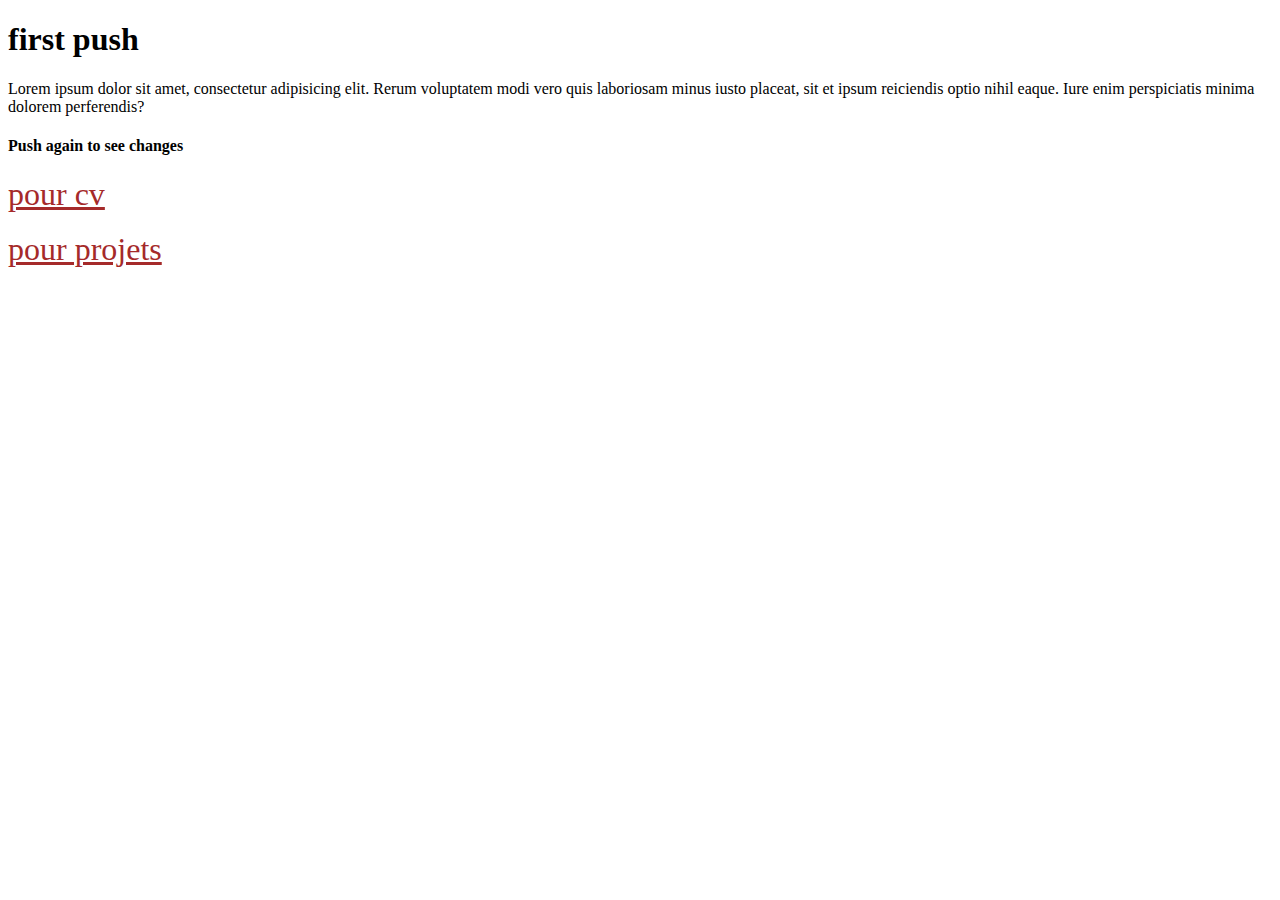
<file: index.html>
<!DOCTYPE html>
<html lang="en">
<head>
    <meta charset="UTF-8">
    <meta http-equiv="X-UA-Compatible" content="IE=edge">
    <meta name="viewport" content="width=device-width, initial-scale=1.0">
    <link rel="stylesheet" href="style.css">
    <title>test</title>
</head>
<body>
    <h1>first push </h1>
    <p>Lorem ipsum dolor sit amet, consectetur adipisicing elit. Rerum voluptatem modi vero quis laboriosam minus iusto placeat, sit et ipsum reiciendis optio nihil eaque. Iure enim perspiciatis minima dolorem perferendis?</p>
    <h4>Push again to see changes</h4> 
    <a href="cv.html"> pour cv</a><br><br>
    <a href="projets.html"> pour projets</a><br><br>
    
</body>
</html>
</file>
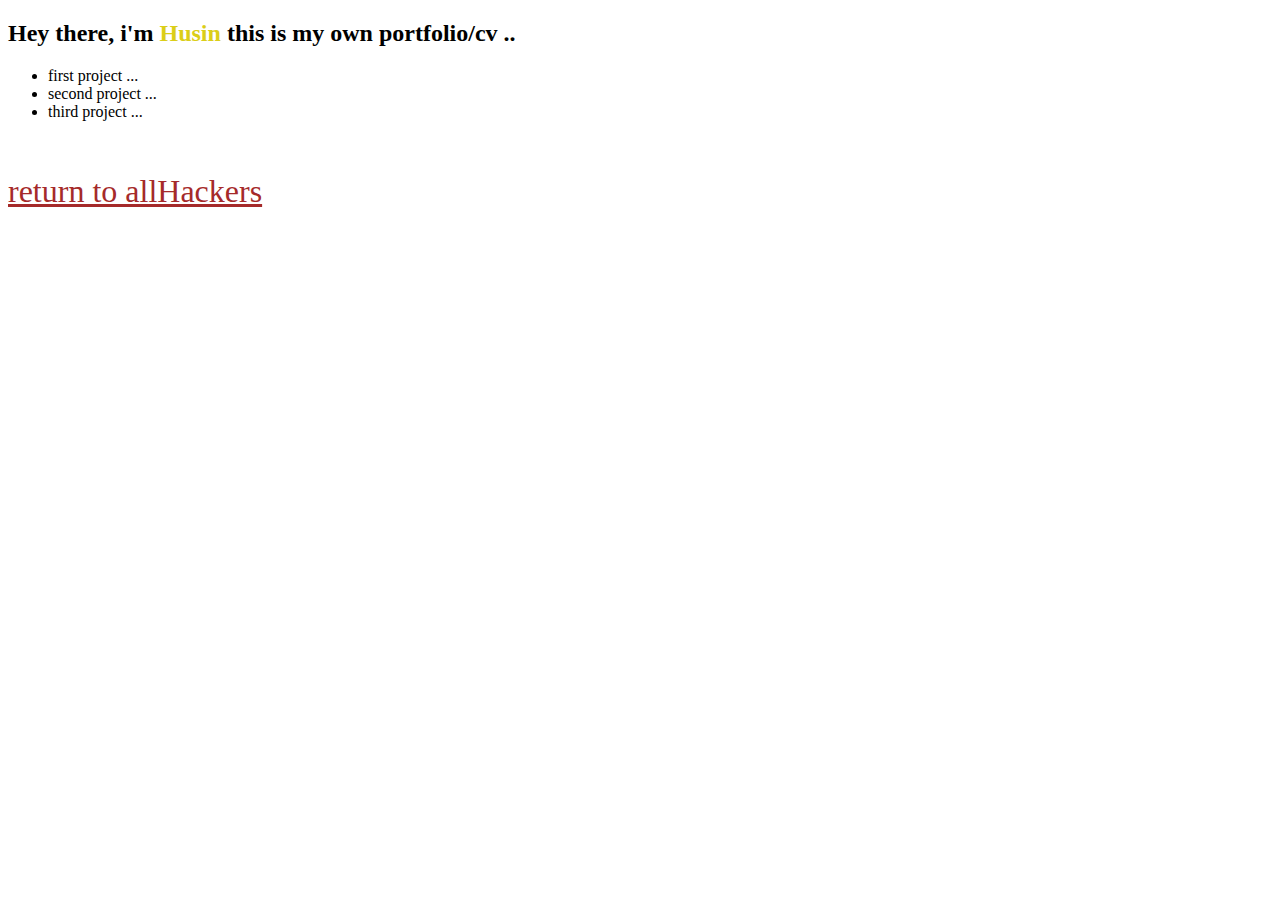
<file: AllHackers/husin.html>
<!DOCTYPE html>
<html lang="en">
<head>
    <meta charset="UTF-8">
    <meta http-equiv="X-UA-Compatible" content="IE=edge">
    <meta name="viewport" content="width=device-width, initial-scale=1.0">
    <link href="https://cdn.jsdelivr.net/npm/bootstrap@5.0.2/dist/css/bootstrap.min.css" rel="stylesheet" integrity="sha384-EVSTQN3/azprG1Anm3QDgpJLIm9Nao0Yz1ztcQTwFspd3yD65VohhpuuCOmLASjC" crossorigin="anonymous">
    <link rel="stylesheet" href="style.css">
    <title>Husin</title>
</head>
<body>
    <div class="container mt-4  w-50">
        <h2 class="text-center mb-6"> Hey there, i'm <span class="name"> Husin </span>this is my own portfolio/cv ..</h2>
        <ul class="mt-6">
            <li>first project ...</li>
            <li>second project ...</li>
            <li>third project ...</li>
        </ul>
        <br><br>
        <a href="../index.html"> return to allHackers </a>
    </div>
</body>
</html>
</file>
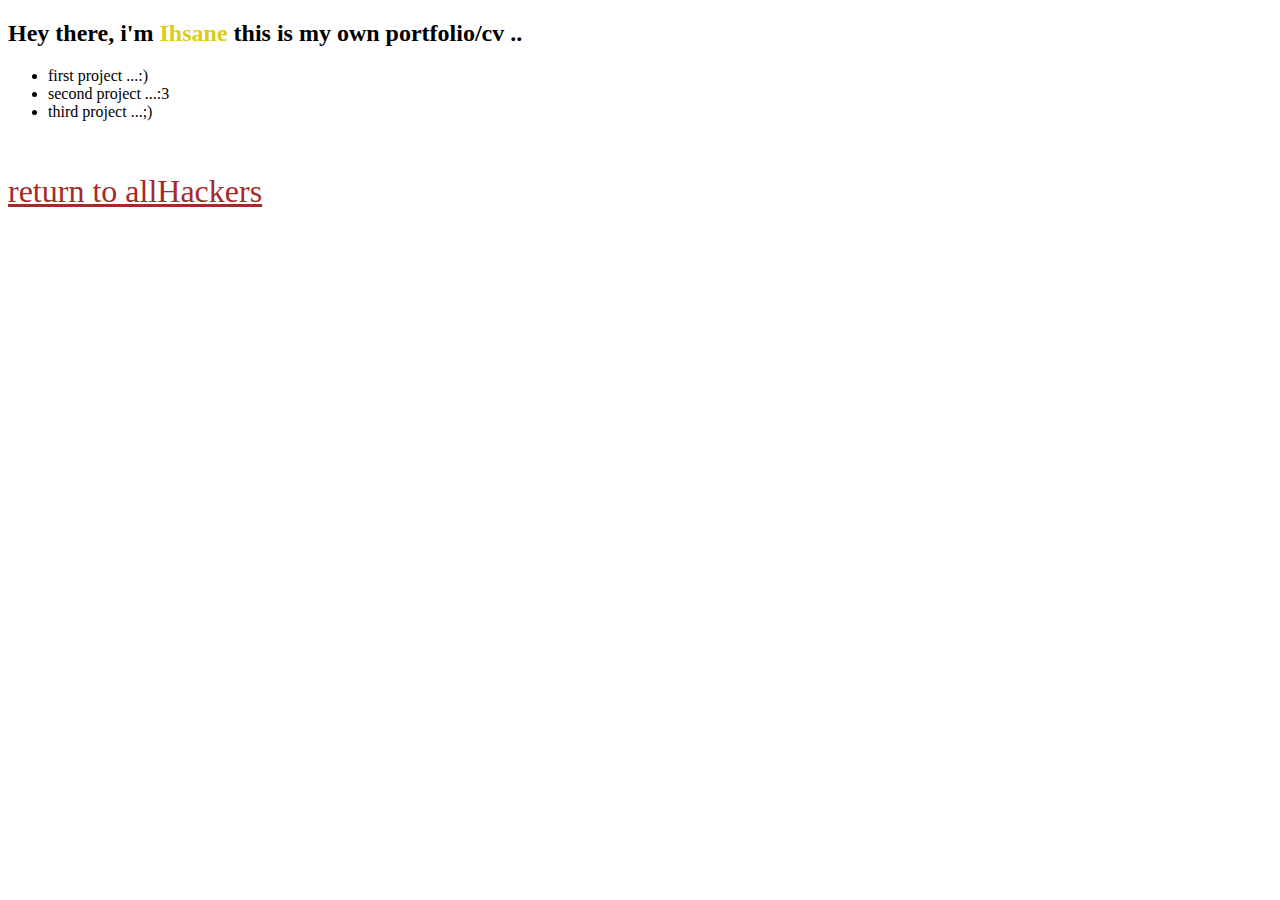
<file: AllHackers/ihsane.html>
<!DOCTYPE html>
<html lang="en">
<head>
    <meta charset="UTF-8">
    <meta http-equiv="X-UA-Compatible" content="IE=edge">
    <meta name="viewport" content="width=device-width, initial-scale=1.0">
    <link href="https://cdn.jsdelivr.net/npm/bootstrap@5.0.2/dist/css/bootstrap.min.css" rel="stylesheet" integrity="sha384-EVSTQN3/azprG1Anm3QDgpJLIm9Nao0Yz1ztcQTwFspd3yD65VohhpuuCOmLASjC" crossorigin="anonymous">
    <link rel="stylesheet" href="style.css">
    <title>Ihsane</title>
</head>
<body>
    <div class="container mt-4  w-50">
        <h2 class="text-center mb-6"> Hey there, i'm <span class="name"> Ihsane </span>this is my own portfolio/cv ..</h2>
        <ul class="mt-6">
            <li>first project ...:)</li>
            <li>second project ...:3</li>
            <li>third project ...;)</li>
        </ul>
        <br><br>
        <a href="../index.html"> return to allHackers </a>
    </div>
</body>
</html>
</file>
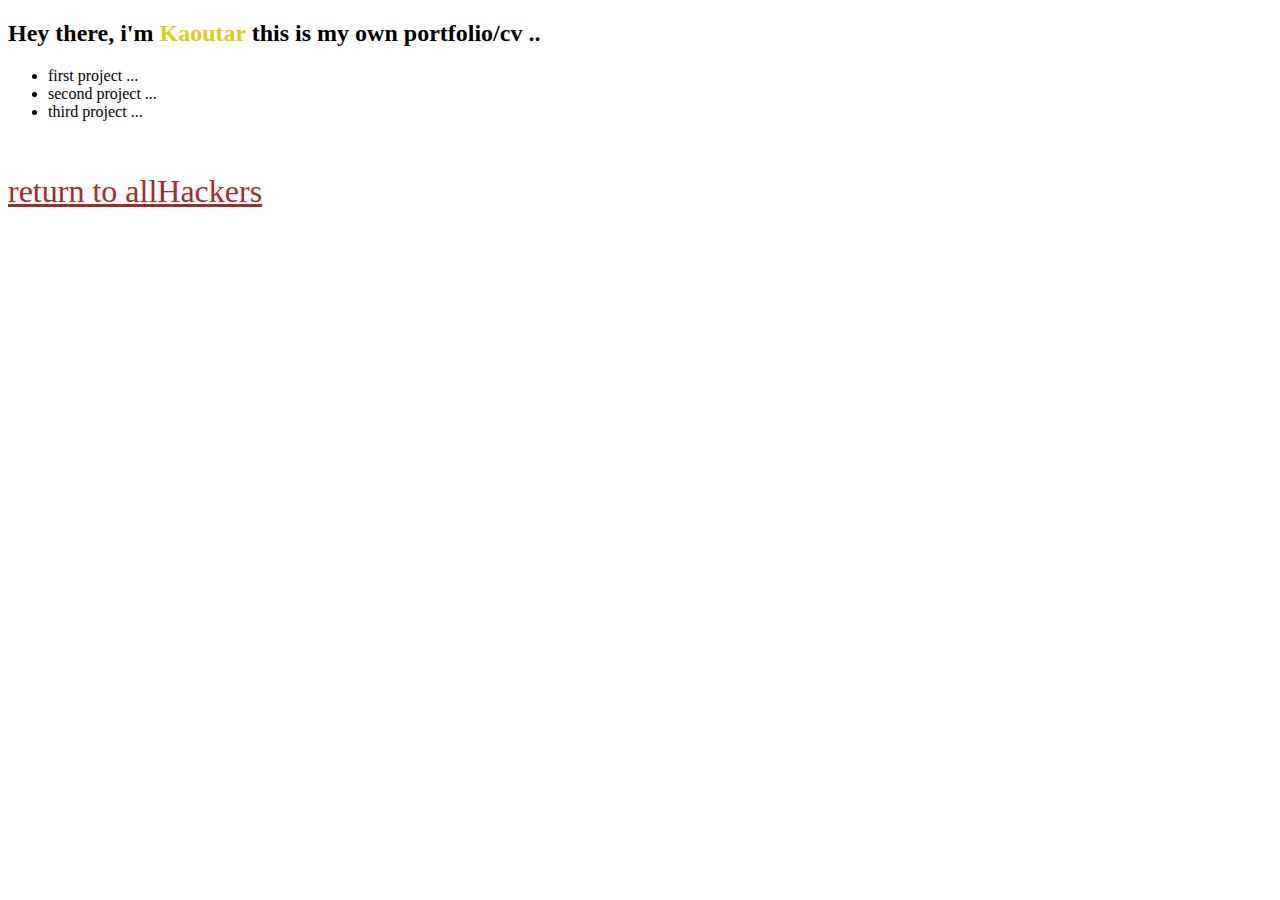
<file: AllHackers/kaoutar.html>
<!DOCTYPE html>
<html lang="en">
<head>
    <meta charset="UTF-8">
    <meta http-equiv="X-UA-Compatible" content="IE=edge">
    <meta name="viewport" content="width=device-width, initial-scale=1.0">
    <link href="https://cdn.jsdelivr.net/npm/bootstrap@5.0.2/dist/css/bootstrap.min.css" rel="stylesheet" integrity="sha384-EVSTQN3/azprG1Anm3QDgpJLIm9Nao0Yz1ztcQTwFspd3yD65VohhpuuCOmLASjC" crossorigin="anonymous">
    <link rel="stylesheet" href="style.css">
    <title>Kaoutar</title>
</head>
<body>
    <div class="container mt-4  w-50">
        <h2 class="text-center mb-6"> Hey there, i'm <span class="name"> Kaoutar </span>this is my own portfolio/cv ..</h2>
        <ul class="mt-6">
            <li>first project ...</li>
            <li>second project ...</li>
            <li>third project ...</li>
        </ul>
        <br><br>
        <a href="../index.html"> return to allHackers </a>
    </div>
</body>
</html>
</file>
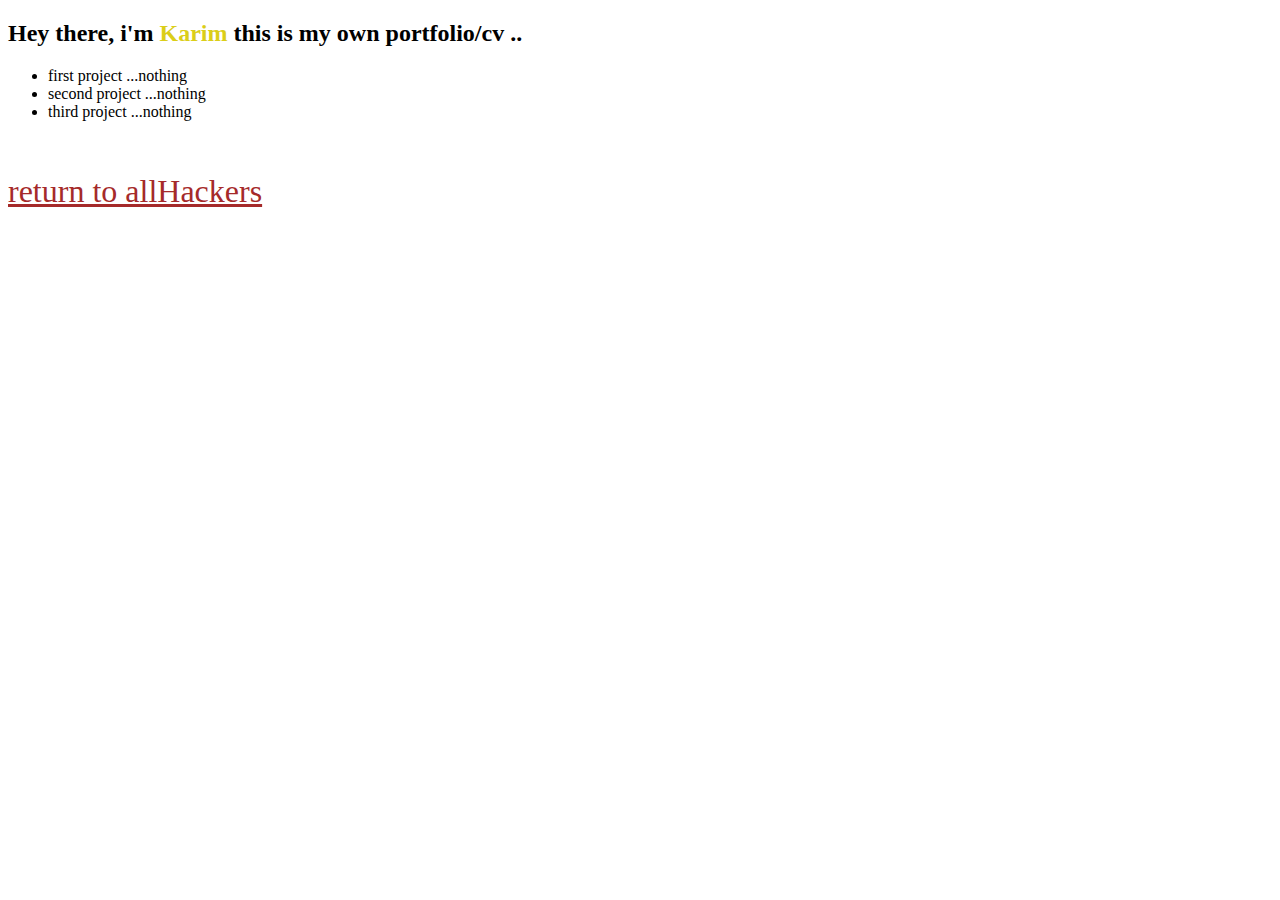
<file: AllHackers/karim.html>
<!DOCTYPE html>
<html lang="en">
<head>
    <meta charset="UTF-8">
    <meta http-equiv="X-UA-Compatible" content="IE=edge">
    <meta name="viewport" content="width=device-width, initial-scale=1.0">
    <link href="https://cdn.jsdelivr.net/npm/bootstrap@5.0.2/dist/css/bootstrap.min.css" rel="stylesheet" integrity="sha384-EVSTQN3/azprG1Anm3QDgpJLIm9Nao0Yz1ztcQTwFspd3yD65VohhpuuCOmLASjC" crossorigin="anonymous">
    <link rel="stylesheet" href="style.css">
    <title>Karim</title>
</head>
<body>
    <div class="container mt-4  w-50">
        <h2 class="text-center mb-6"> Hey there, i'm <span class="name"> Karim </span>this is my own portfolio/cv ..</h2>
        <ul class="mt-6">
            <li>first project ...nothing</li>
            <li>second project ...nothing</li>
            <li>third project ...nothing</li>
        </ul>
        <br><br>
        <a href="../index.html"> return to allHackers </a>
    </div>
</body>
</html>
</file>
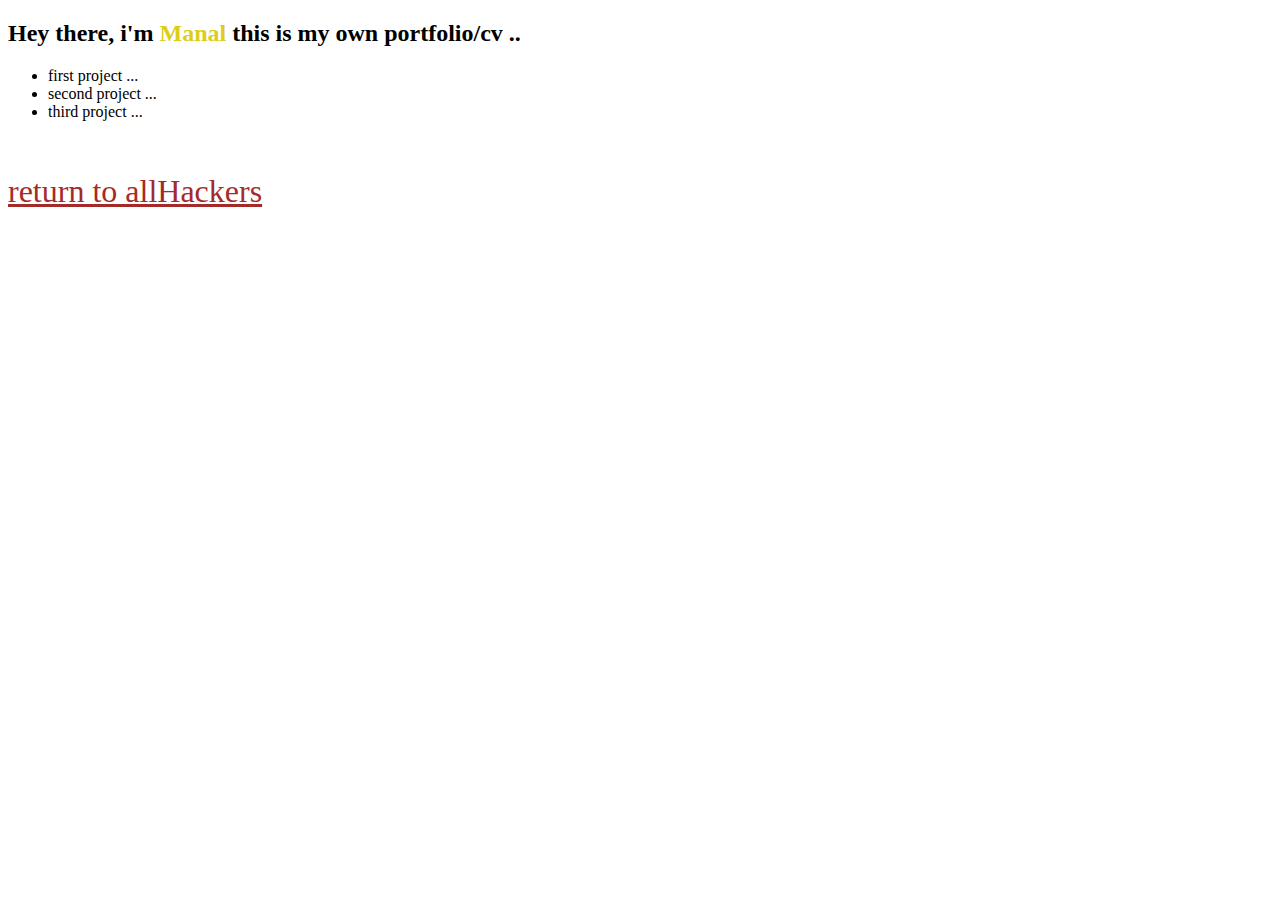
<file: AllHackers/manal.html>
<!DOCTYPE html>
<html lang="en">
<head>
    <meta charset="UTF-8">
    <meta http-equiv="X-UA-Compatible" content="IE=edge">
    <meta name="viewport" content="width=device-width, initial-scale=1.0">
    <link href="https://cdn.jsdelivr.net/npm/bootstrap@5.0.2/dist/css/bootstrap.min.css" rel="stylesheet" integrity="sha384-EVSTQN3/azprG1Anm3QDgpJLIm9Nao0Yz1ztcQTwFspd3yD65VohhpuuCOmLASjC" crossorigin="anonymous">
    <link rel="stylesheet" href="style.css">
    <title>Manal</title>
</head>
<body>
    <div class="container mt-4  w-50">
        <h2 class="text-center mb-6"> Hey there, i'm <span class="name"> Manal </span>this is my own portfolio/cv ..</h2>
        <ul class="mt-6">
            <li>first project ...</li>
            <li>second project ...</li>
            <li>third project ...</li>
        </ul>
        <br><br>
        <a href="../index.html"> return to allHackers </a>
    </div>
</body>
</html>
</file>
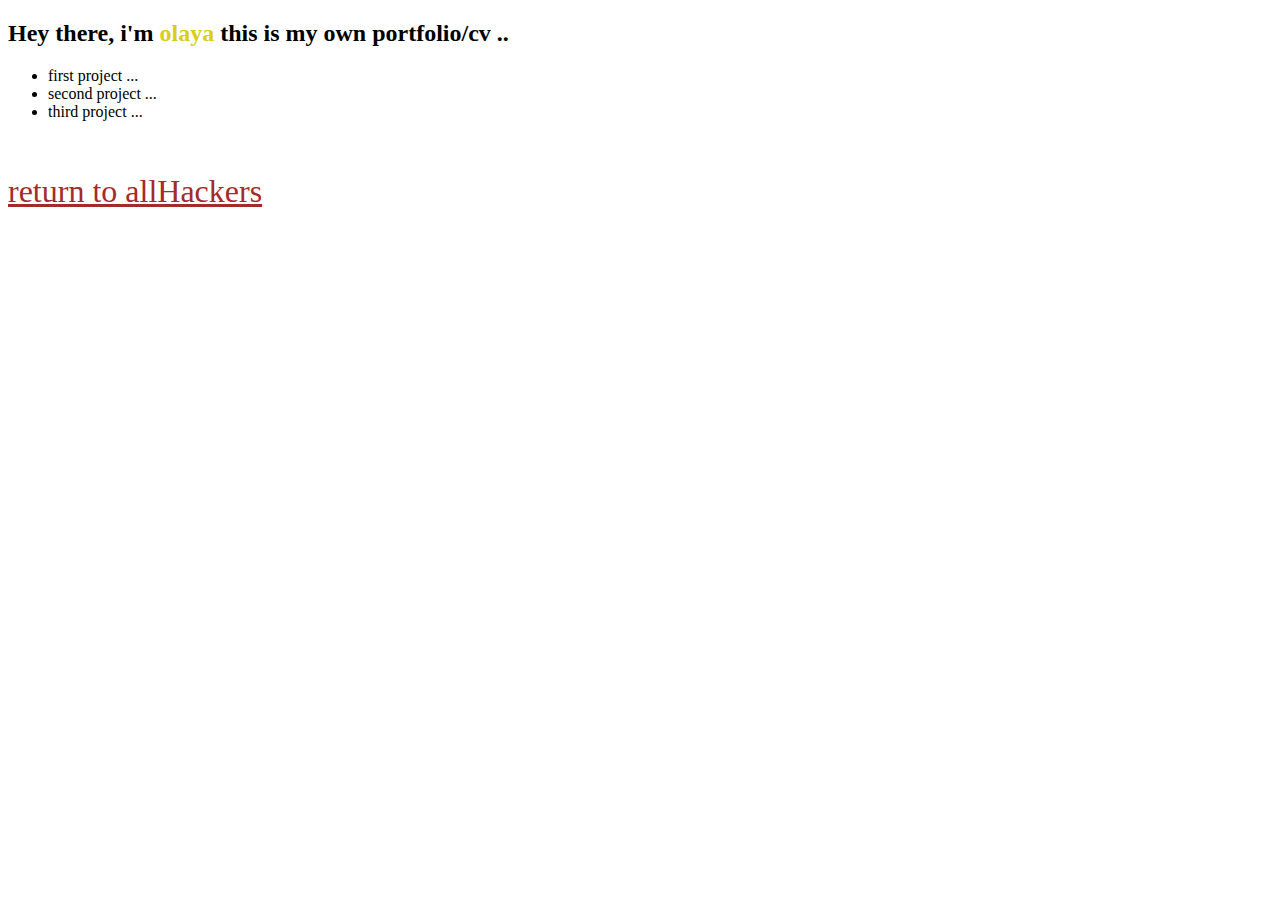
<file: AllHackers/mourad.html>
<!DOCTYPE html>
<html lang="en">
<head>
    <meta charset="UTF-8">
    <meta http-equiv="X-UA-Compatible" content="IE=edge">
    <meta name="viewport" content="width=device-width, initial-scale=1.0">
    <link href="https://cdn.jsdelivr.net/npm/bootstrap@5.0.2/dist/css/bootstrap.min.css" rel="stylesheet" integrity="sha384-EVSTQN3/azprG1Anm3QDgpJLIm9Nao0Yz1ztcQTwFspd3yD65VohhpuuCOmLASjC" crossorigin="anonymous">
    <link rel="stylesheet" href="style.css">
    <title>olaya</title>
</head>
<body>
    <div class="container mt-4  w-50">
        <h2 class="text-center mb-6"> Hey there, i'm <span class="name"> olaya </span>this is my own portfolio/cv ..</h2>
        <ul class="mt-6">
            <li>first project ...</li>
            <li>second project ...</li>
            <li>third project ...</li>
        </ul>
        <br><br>
        <a href="../index.html"> return to allHackers </a>
    </div>
</body>
</html>
</file>
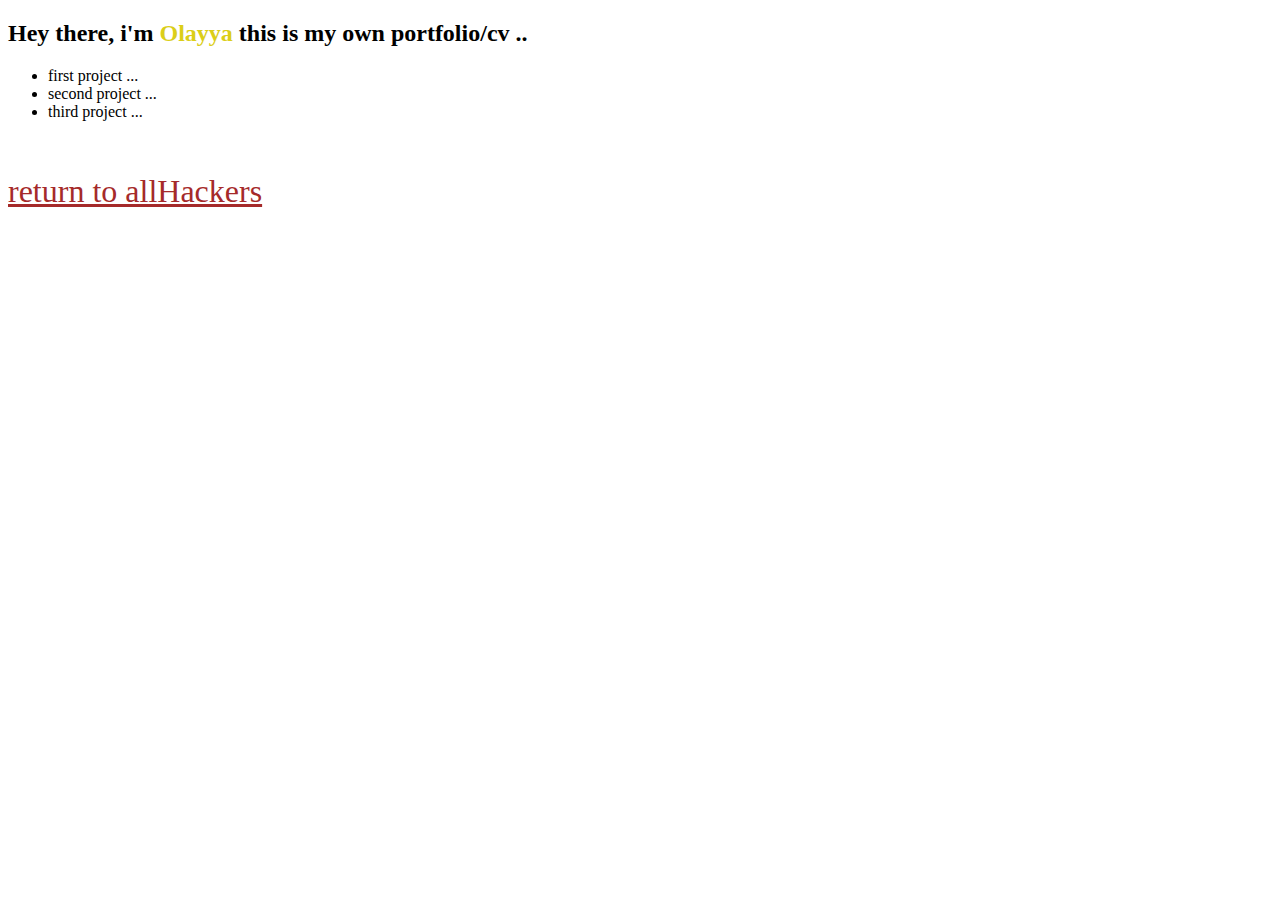
<file: AllHackers/olaya.html>
<!DOCTYPE html>
<html lang="en">
<head>
    <meta charset="UTF-8">
    <meta http-equiv="X-UA-Compatible" content="IE=edge">
    <meta name="viewport" content="width=device-width, initial-scale=1.0">
    <link href="https://cdn.jsdelivr.net/npm/bootstrap@5.0.2/dist/css/bootstrap.min.css" rel="stylesheet" integrity="sha384-EVSTQN3/azprG1Anm3QDgpJLIm9Nao0Yz1ztcQTwFspd3yD65VohhpuuCOmLASjC" crossorigin="anonymous">
    <link rel="stylesheet" href="style.css">
    <title>Olayya</title>
</head>
<body>
    <div class="container mt-4  w-50">
        <h2 class="text-center mb-6"> Hey there, i'm <span class="name"> Olayya </span>this is my own portfolio/cv ..</h2>
        <ul class="mt-6">
            <li>first project ...</li>
            <li>second project ...</li>
            <li>third project ...</li>
        </ul>
        <br><br>
        <a href="../index.html"> return to allHackers </a>
    </div>
</body>
</html>
</file>
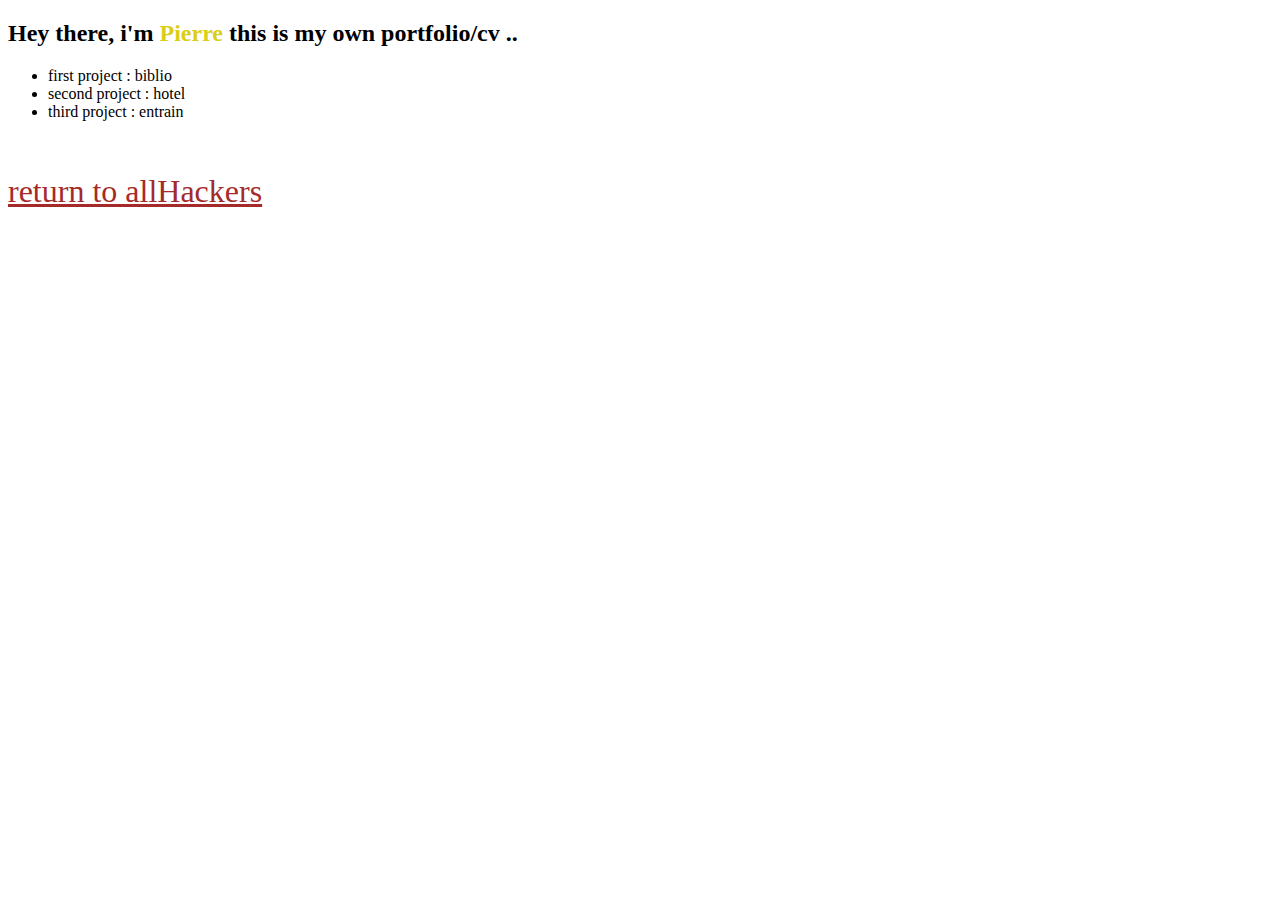
<file: AllHackers/pierre.html>
<!DOCTYPE html>
<html lang="en">
<head>
    <meta charset="UTF-8">
    <meta http-equiv="X-UA-Compatible" content="IE=edge">
    <meta name="viewport" content="width=device-width, initial-scale=1.0">
    <link href="https://cdn.jsdelivr.net/npm/bootstrap@5.0.2/dist/css/bootstrap.min.css" rel="stylesheet" integrity="sha384-EVSTQN3/azprG1Anm3QDgpJLIm9Nao0Yz1ztcQTwFspd3yD65VohhpuuCOmLASjC" crossorigin="anonymous">
    <link rel="stylesheet" href="style.css">
    <title>Pierre</title>
</head>
<body>
    <div class="container mt-4  w-50">
        <h2 class="text-center mb-6"> Hey there, i'm <span class="name"> Pierre </span>this is my own portfolio/cv ..</h2>
        <ul class="mt-6">
            <li>first project : biblio</li>
            <li>second project : hotel</li>
            <li>third project : entrain</li>
        </ul>
        <br><br>
        <a href="../index.html"> return to allHackers </a>
    </div>
</body>
</html>
</file>
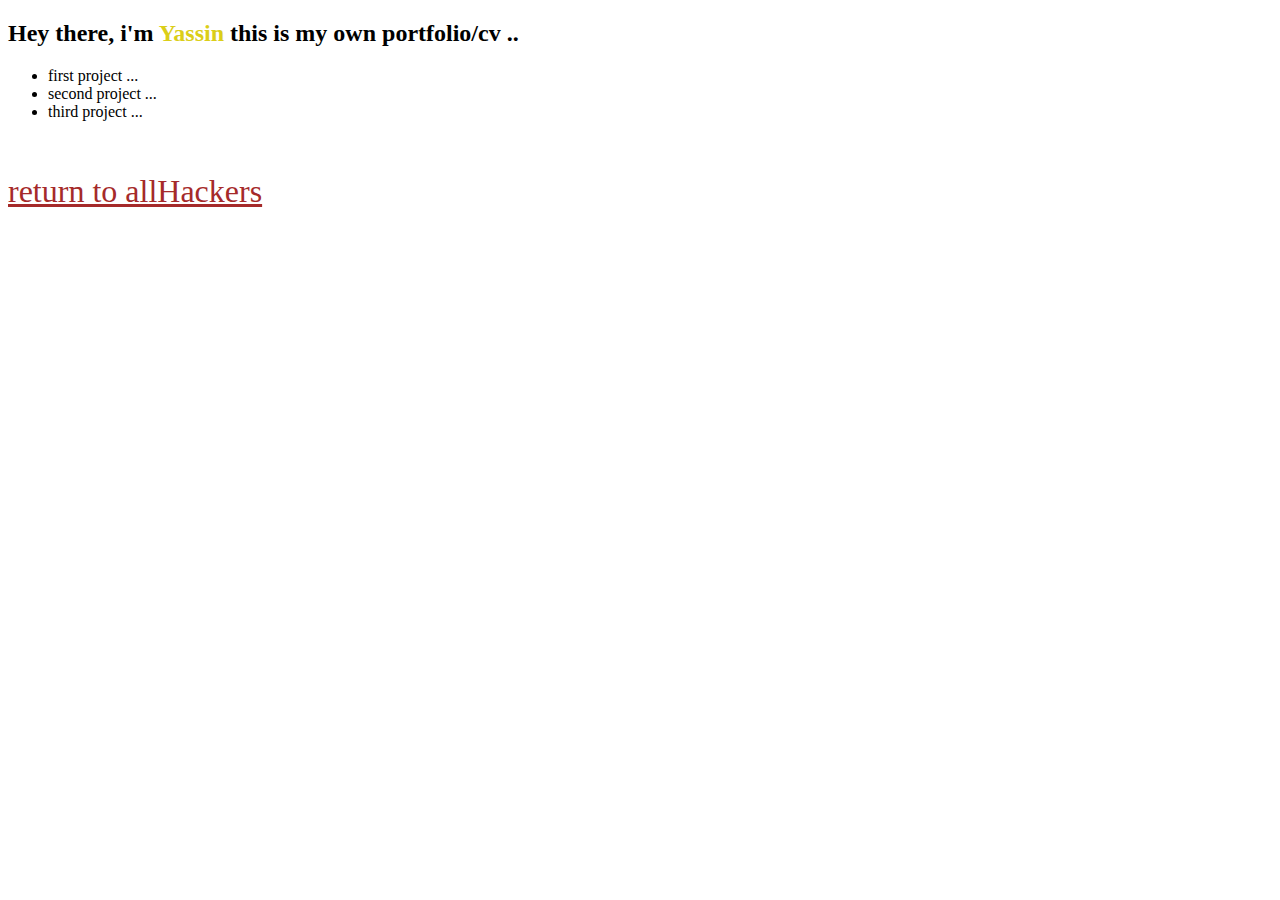
<file: AllHackers/yassin.html>
<!DOCTYPE html>
<html lang="en">
<head>
    <meta charset="UTF-8">
    <meta http-equiv="X-UA-Compatible" content="IE=edge">
    <meta name="viewport" content="width=device-width, initial-scale=1.0">
    <link href="https://cdn.jsdelivr.net/npm/bootstrap@5.0.2/dist/css/bootstrap.min.css" rel="stylesheet" integrity="sha384-EVSTQN3/azprG1Anm3QDgpJLIm9Nao0Yz1ztcQTwFspd3yD65VohhpuuCOmLASjC" crossorigin="anonymous">
    <link rel="stylesheet" href="style.css">
    <title>Yassin</title>
</head>
<body>
    <div class="container mt-4  w-50">
        <h2 class="text-center mb-6"> Hey there, i'm <span class="name"> Yassin </span>this is my own portfolio/cv ..</h2>
        <ul class="mt-6">
            <li>first project ...</li>
            <li>second project ...</li>
            <li>third project ...</li>
        </ul>
        <br><br>
        <a href="../index.html"> return to allHackers </a>
    </div>
</body>
</html>
</file>
<file: style.css>
a{
    color: brown;
    font-size: xx-large;
}
</file>
<file: AllHackers/style.css>
a{
    color: brown;
    font-size: xx-large;
}
.name{
    color: rgb(219, 206, 24);
}
</file>
